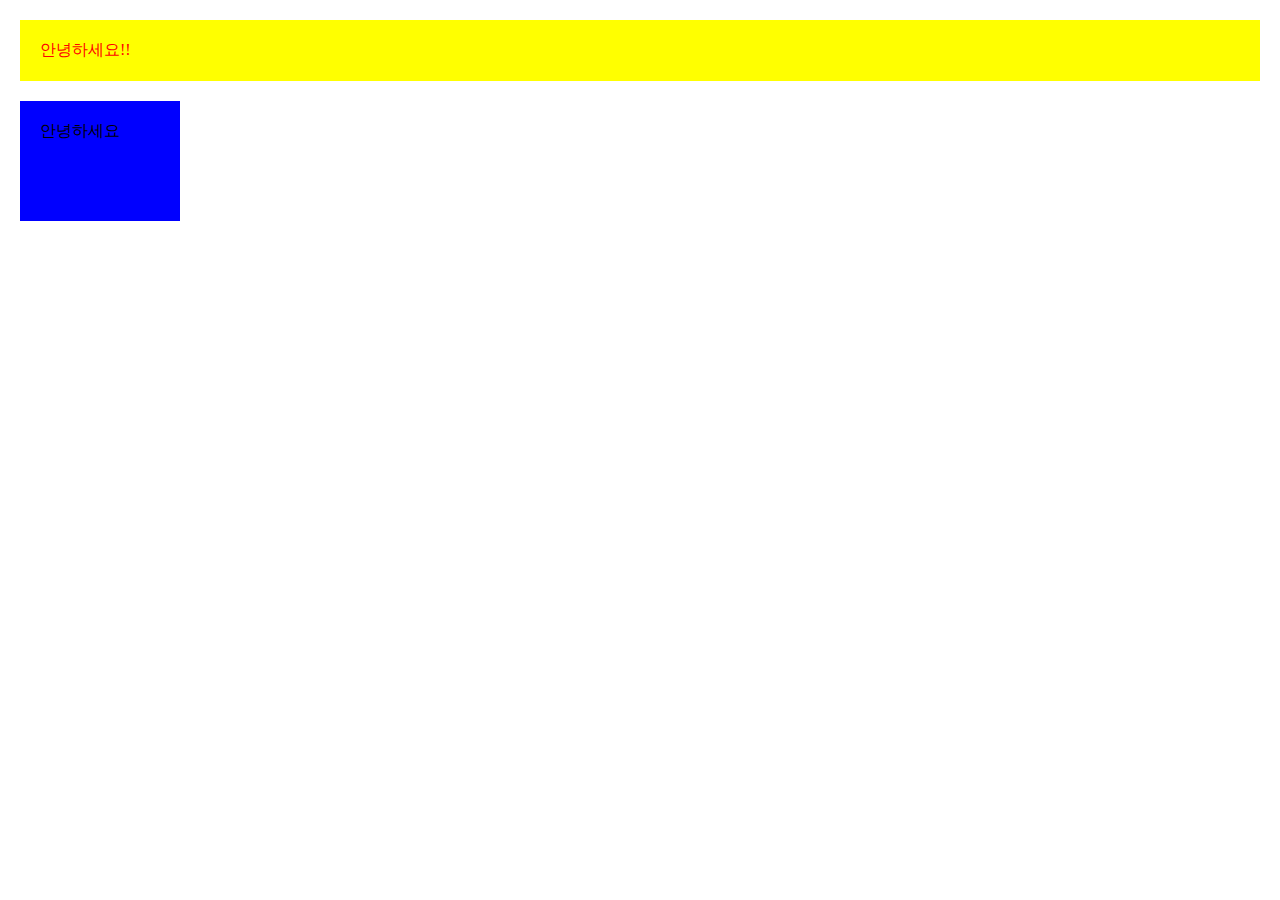
<file: 1월 15일 스터디/index.html>
<!DOCTYPE html>
<html lang="ko">  <!-- 언어 ko -->
<head>
    <!-- head는 문서의 정보-->
    <meta charset="UTF-8"> 
    <!-- meta 태그는 닫히는 태그가 없는 빈태그 
    charset 같은 거 사용할 수 있음. 먼저 meta charset부터 해야한다. 
    UTF-8은 조합형(ㅊ ㅗ ㅣ ㅈ ㅗ ㅇ) EUC-KR은 완성형(최 종) -->
    <meta name="author" content ="최종헌">
    <meta name="description" content="최종헌사이트입니다.">
    <meta http-equiv="X-UA-Compatible" content="IE=edge">
    <title>Document</title> <!-- 제목 -->
    <base href="./css/"> <!-- base태그는 html중에서 하나만 사용이 가능합니다!-->
    <link rel="stylesheet" href="main.css"> <!-- 외부 스타일 불러오기 --> 
    <style>
        div{
            color:red;
            background: yellow;
        }
        
    </style>
</head>
<body>
    <!-- body는 문서의 구조-->
    <div>안녕하세요!!</div>
    
    <span>안녕하세요</span>
</body>
</html>
</file>
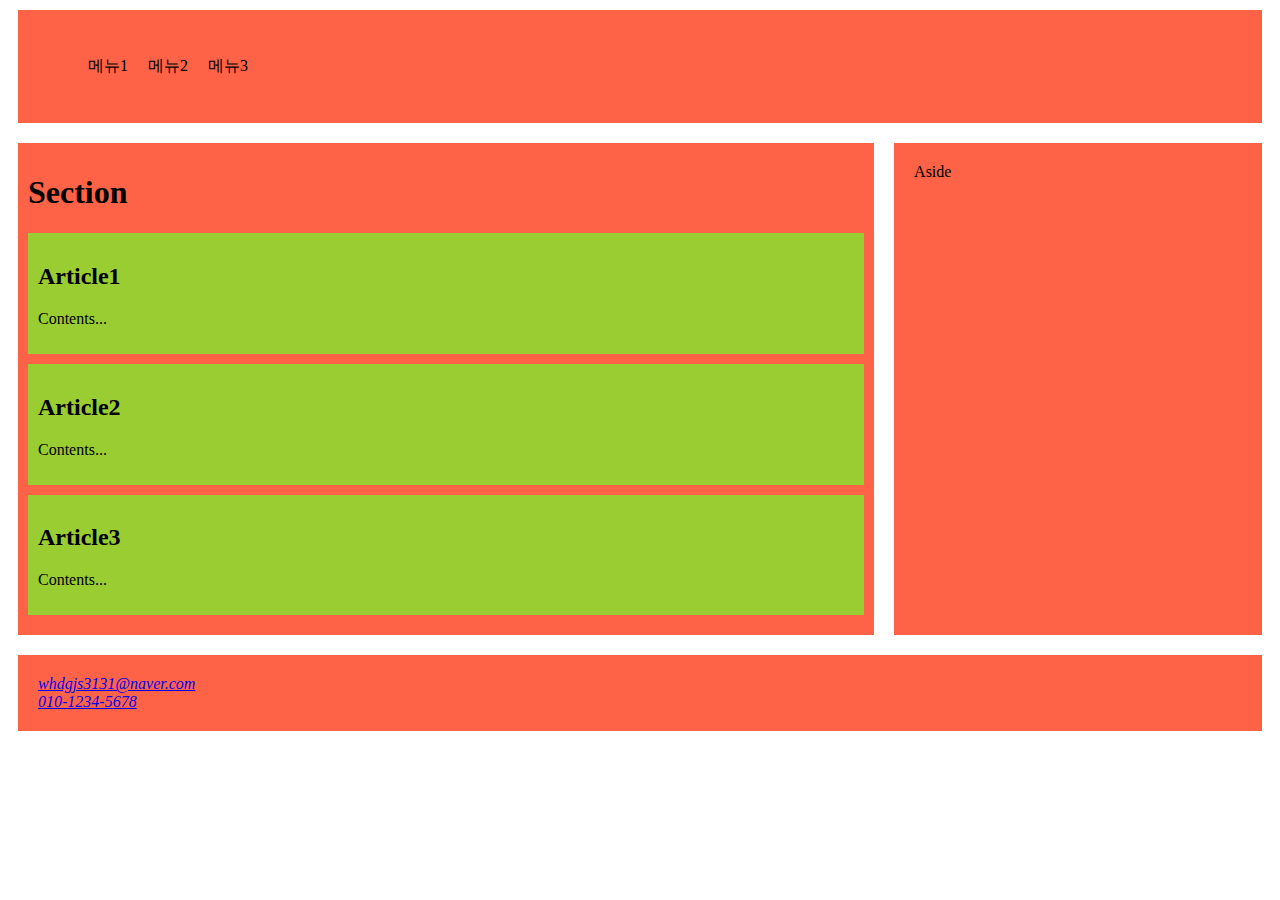
<file: 1월 20일 스터디/index.html>
<!-- 콘텐츠 구분 예제 -->
<!DOCTYPE html>
<html lang="ko">
<head>
    <meta charset="UTF-8">
    <title>콘텐츠 구분 예제</title>
    <link rel="stylesheet" href="./main.css">
</head>
<body>
    <header>
        <nav>
            <!-- 꼭 헤더 안에 있을 필요 없음.-->
            <ul>
                <li>메뉴1</li>
                <li>메뉴2</li>
                <li>메뉴3</li>
            </ul>
        </nav>
    </header>
    <main>
        <section>
            <h1>Section</h1>
            <article>
                <h2>Article1</h2>
                <p>Contents...</p>
            </article>
            <article>
                <h2>Article2</h2>
                <p>Contents...</p>
            </article>
            <article>
                <h2>Article3</h2>
                <p>Contents...</p>
            </article>
        </section>
    
        <aside>
            Aside
        </aside>
    </main>
    <footer>
        <address>
            <!-- a태그는 인라인이라서 block으로 바꿔야함.-->
            <a href="mailto:whdgjs3131@naver.com">whdgjs3131@naver.com</a>
            <a href="tel:+821012345678">010-1234-5678</a>
        </address>
    </footer>
</body>
</html>
</file>
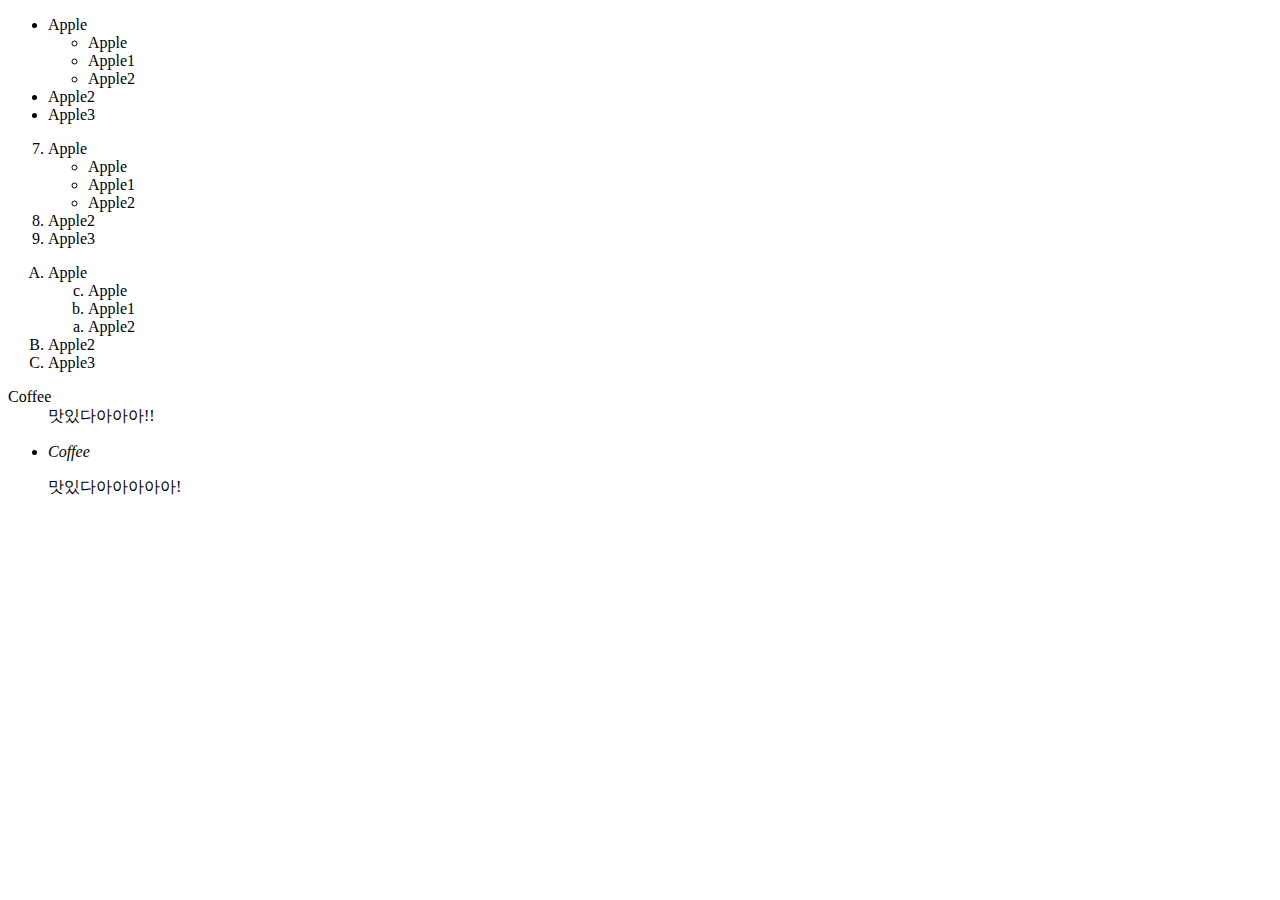
<file: 1월 21일 스터디/index.html>
<!DOCTYPE html>
<html lang="en">

<head>
    <meta charset="UTF-8">

    <title>Document</title>
</head>

<body>
    <!-- ol + li 
    한세트다. 정렬된 목록-->
    <!-- ol와 ul은 block 요소 li는 list-item요소-->
    <!-- ul + li li는 기본적으로 블록요소
    한세트다, 정렬되지 않은 목록
    li는 단독으로 사용할 수 없다.-->

    <ul>
        <!-- li는 블록요소-->
        <li>
            Apple
            <ul>
                <li>Apple</li>
                <li>Apple1</li>
                <li>Apple2</li>
            </ul>
        </li>
        <li>Apple2</li>
        <li>Apple3</li>
    </ul>

    <ol>
        <!-- ol는 블록요소
        ol은 type을 설정할 수 있다.-->
        <li value ="7">
            Apple
            <ul>
                <li>Apple</li>
                <li>Apple1</li>
                <li>Apple2</li>
            </ul>
        </li>
        <li>Apple2</li>
        <li>Apple3</li>
    </ol>
    <ol type="A">
        <!-- ol는 블록요소
        ol은 type을 설정할 수 있다.-->
        <li>
            Apple
            <ol type="a" reversed>
                <li>Apple</li>
                <li>Apple1</li>
                <li>Apple2</li>
            </ol>
        </li>
        <li>Apple2</li>
        <li>Apple3</li>
    </ol>

    <dl>
        <!-- 영역을 말함. key value방식으로 생각. -->
        <dt>Coffee</dt><!-- dt는 용어를 말함. -->
        <dd>맛있다아아아!!</dd><!-- dd는 정의를 말함. -->
    </dl>

    <!-- dl태그는 스타일링을 하기가 어렵다.-->

    <ul>
        <li>
            <dfn>Coffee</dfn>
            <p>맛있다아아아아아!</p>
            <!-- p태그는 하나의 문단을 설정한다. 문장이나 문단을 설정할때 p태그를 사용할 수 있다. p태그도 block요소다. -->
        </li>
    </ul>
    <!-- hr태그는 빈태그, 문단의 분리(주제에 의한)를 위해 설정. 수평선을 만든다. -->
</body>

</html>
</file>
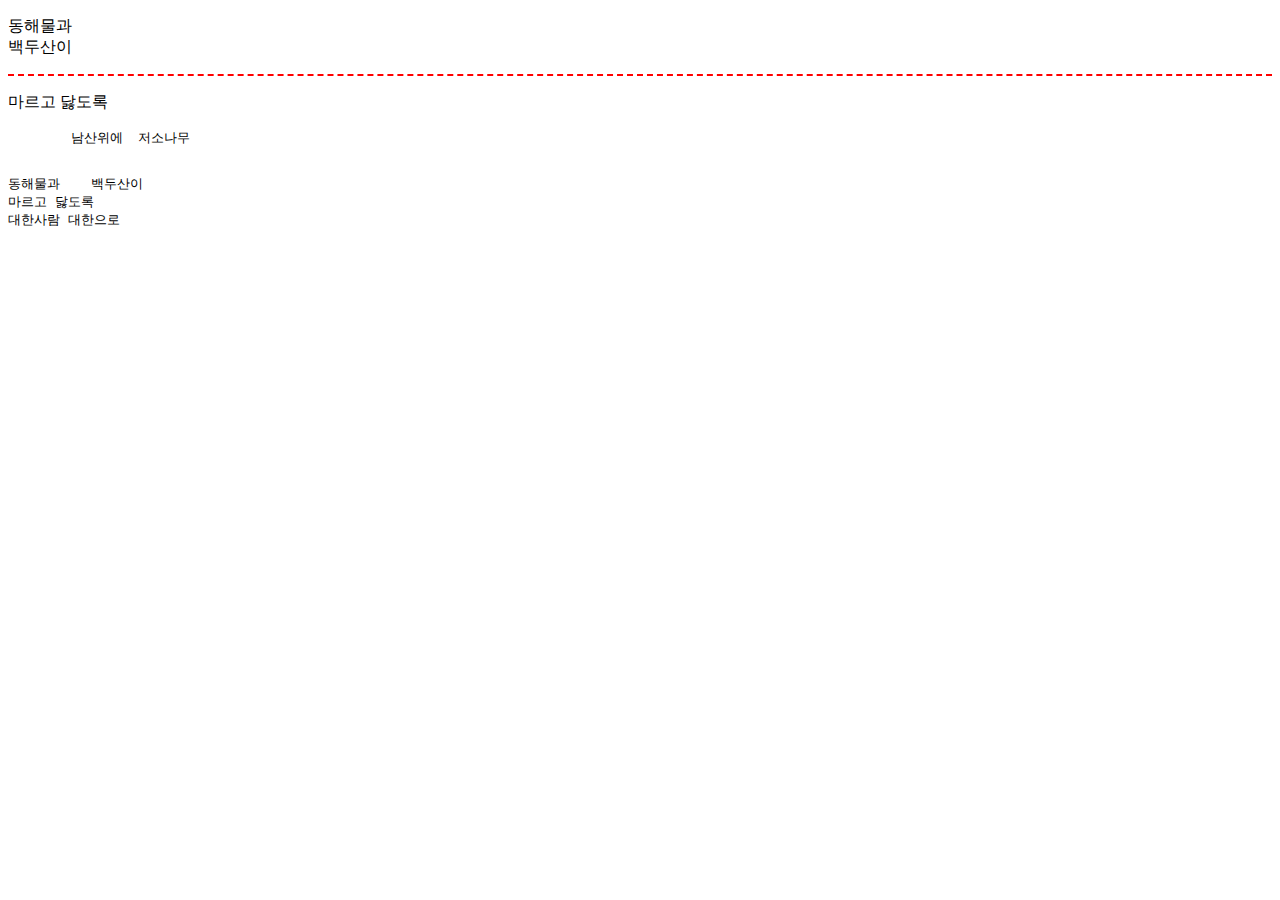
<file: 1월 22일 스터디/index.html>
<!DOCTYPE html>
<html lang="en">
<head>
    <meta charset="UTF-8">
    <link rel="stylesheet" href="./main.css">
    <title>Document</title>
</head>
<body>

    <p>
        동해물과<br/>
        백두산이
    </p>
    <hr/> <!-- 구분선을 준다. -->
    <p>
        마르고
        닳도록
    </p>

    <!--
    <div>
        남산위에   저소나무  띄어쓰기 여러번 해도 한번한걸로 친다.
    </div>
    -->

    <pre>
        남산위에  저소나무  <!-- 이러면 여러개 띄어쓰기 가능-->
    </pre>

<pre>동해물과    백두산이
마르고 닳도록
대한사람 대한으로
</pre><!-- 안으로 완전 몰린다. 빈공간 삭제 -->

    <!-- pre 
    서식이 미리 지정된 텍스트를 설정.
    텍스트의 공백과 줄바꿈을 유지하여 표시할 수 있음.
    기본적으로 Monospace 글꼴 계열로 표시됨.-->

<!--
    일반적인 인용문을 설정(Block Quotation)
    
-->

    
</body>
</html>
</file>
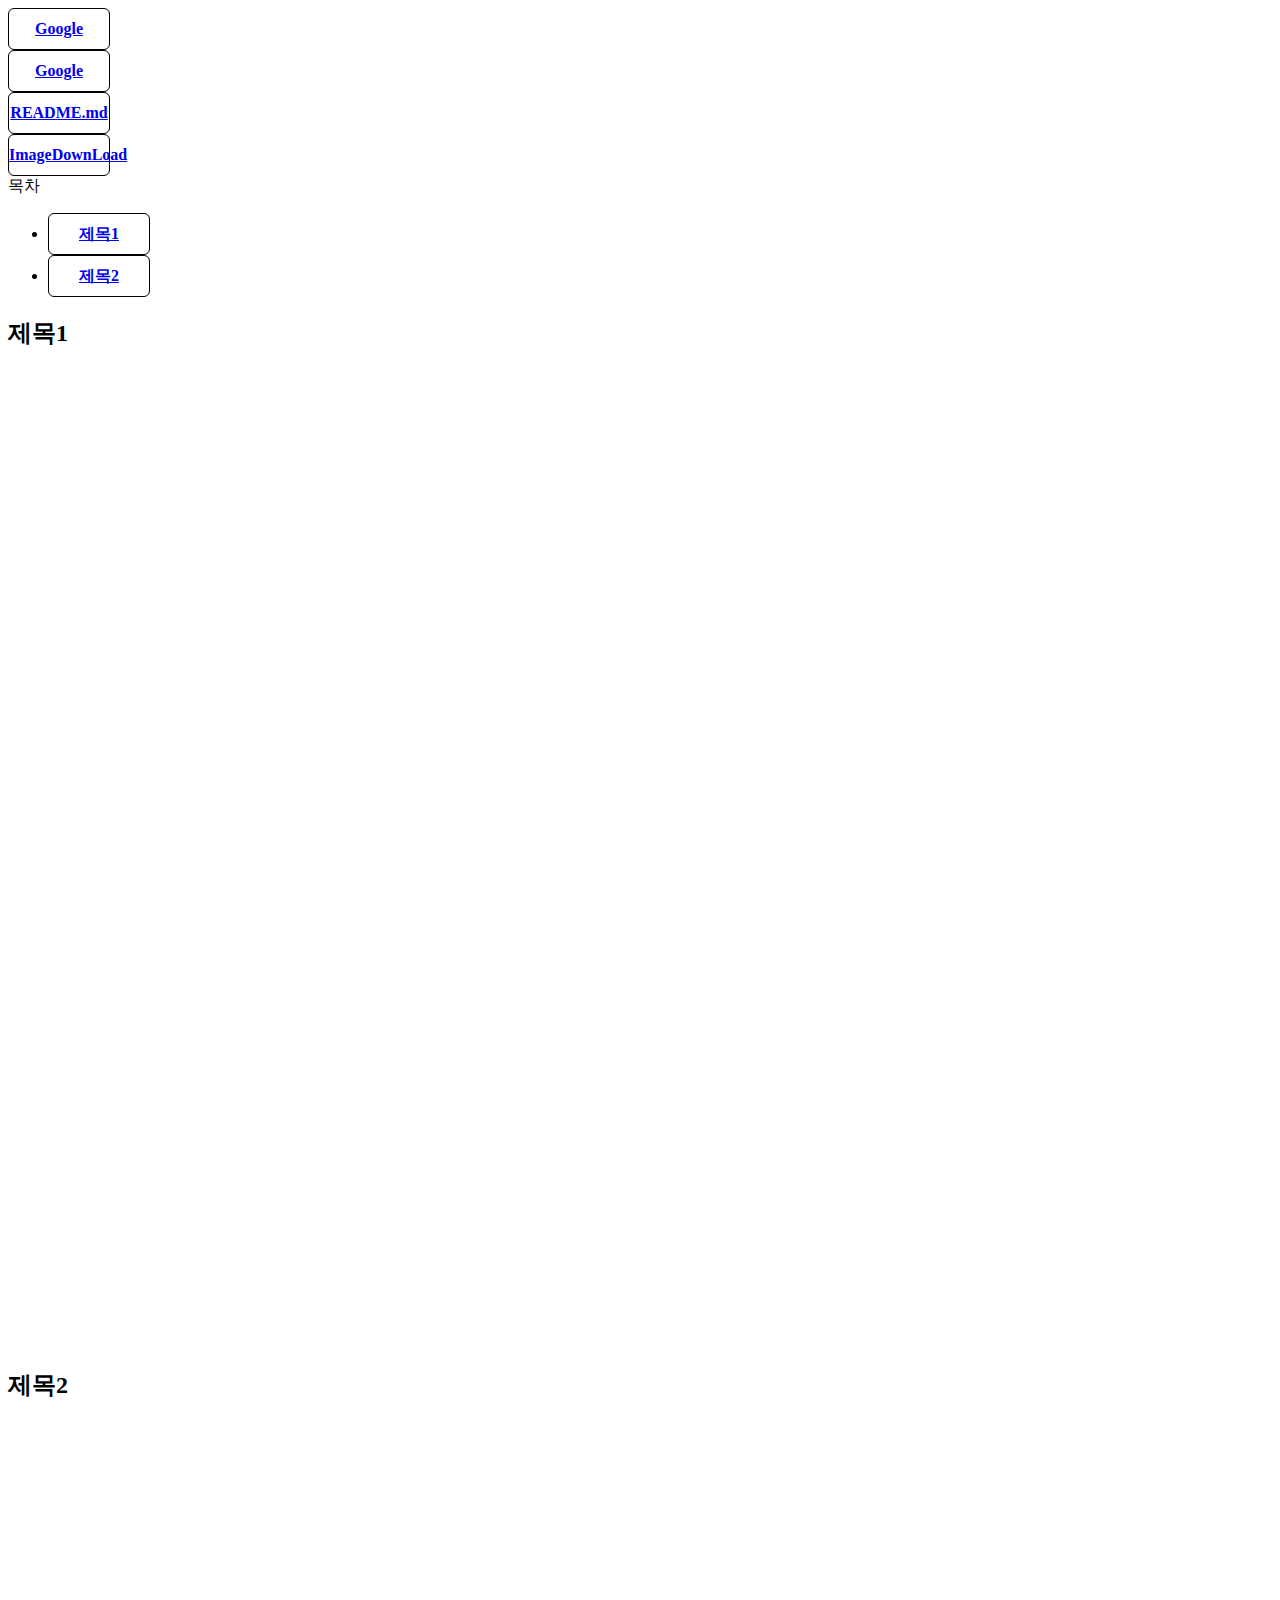
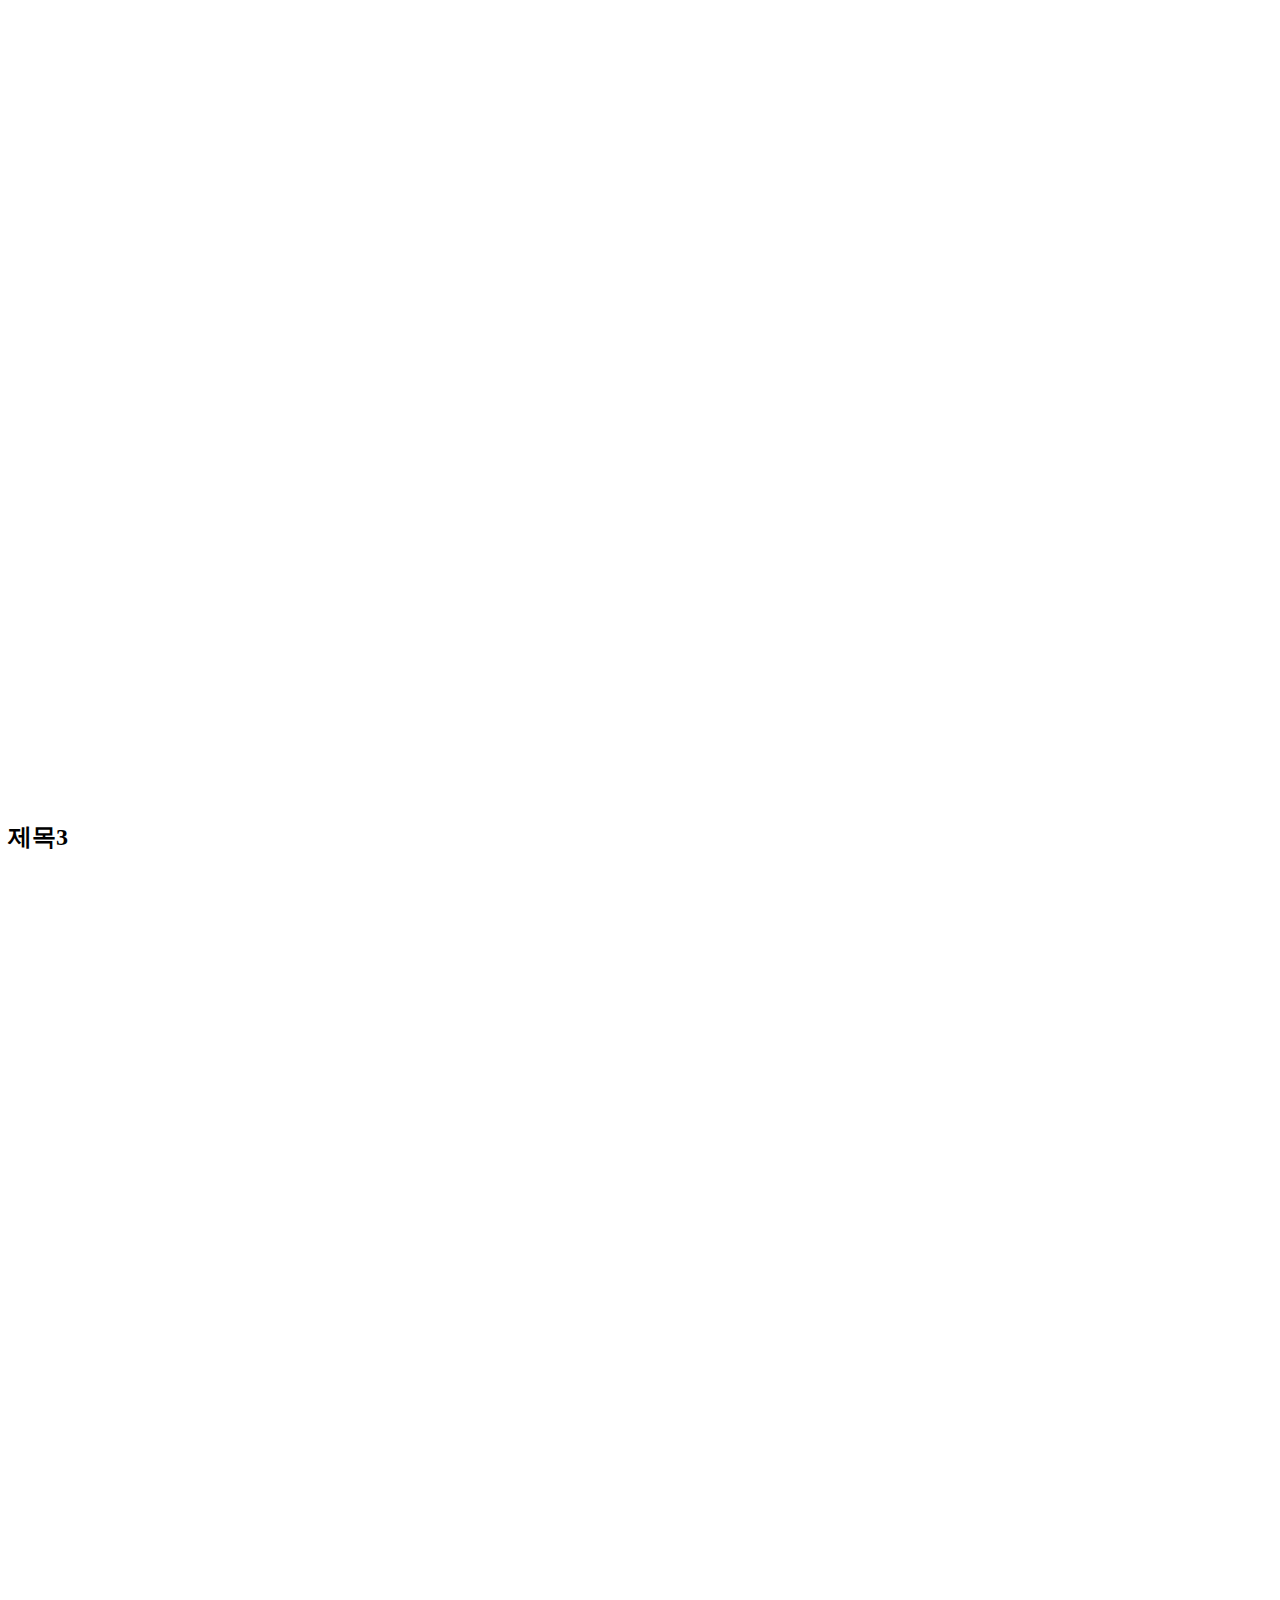
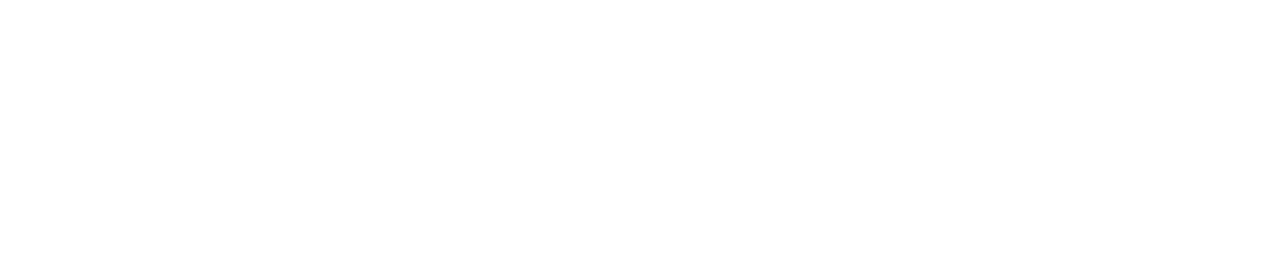
<file: 1월 22일 스터디2/index.html>
<!DOCTYPE html>
<html lang="en">
<head>
    <meta charset="UTF-8">
    <title>Document</title>
    <link rel="stylesheet" href="./main.css">
</head>
<body>

    <!-- a태그: 다른 페이지, 파일, 이미지주소, 전화번호등 다른 URL로 연결할 수 있는 하이퍼링크-->
    <!-- href(생략가능), rel, target중에서 href와 target을 자주 사용한다. 
    a태그는 인라인 요소다-->
    <a href="https://google.com">Google</a>
    <!-- href 생략 가능. 다만 다른 링크로 넘어가려면 href사용
    해당 페이지에서 바로 google이 켜지는 건 target="_self"가 설정이 되어있기 때문이다.-->
    <a href="https://google.com" target="blank">Google</a>
    <!-- target="_blank 사용하면 새로운 페이지".-->
    
    
    <a href="./README.md" download="download">README.md</a>  <!-- 다운로드 된다. -->
    <a href="./image/tocomon.jpg" download="download">ImageDownLoad</a> 
    <!-- 이미지 보여주기 download가 들어가면 직접 다운로드가 된다.-->

    <!-- 같은 페이지로 이동-->

    목차
    <ul>
        <li><a href="#title1">제목1</a></li><!-- 아이디를 붙일때는 #이 있어야합니다.-->
        <li><a href="#title2">제목2</a></li>
    </ul>
    <h2 id="title1">제목1</h2>
    <h2 id="title2">제목2</h2>
    <h2 id="title3">제목3</h2>

</body>
</html>
</file>
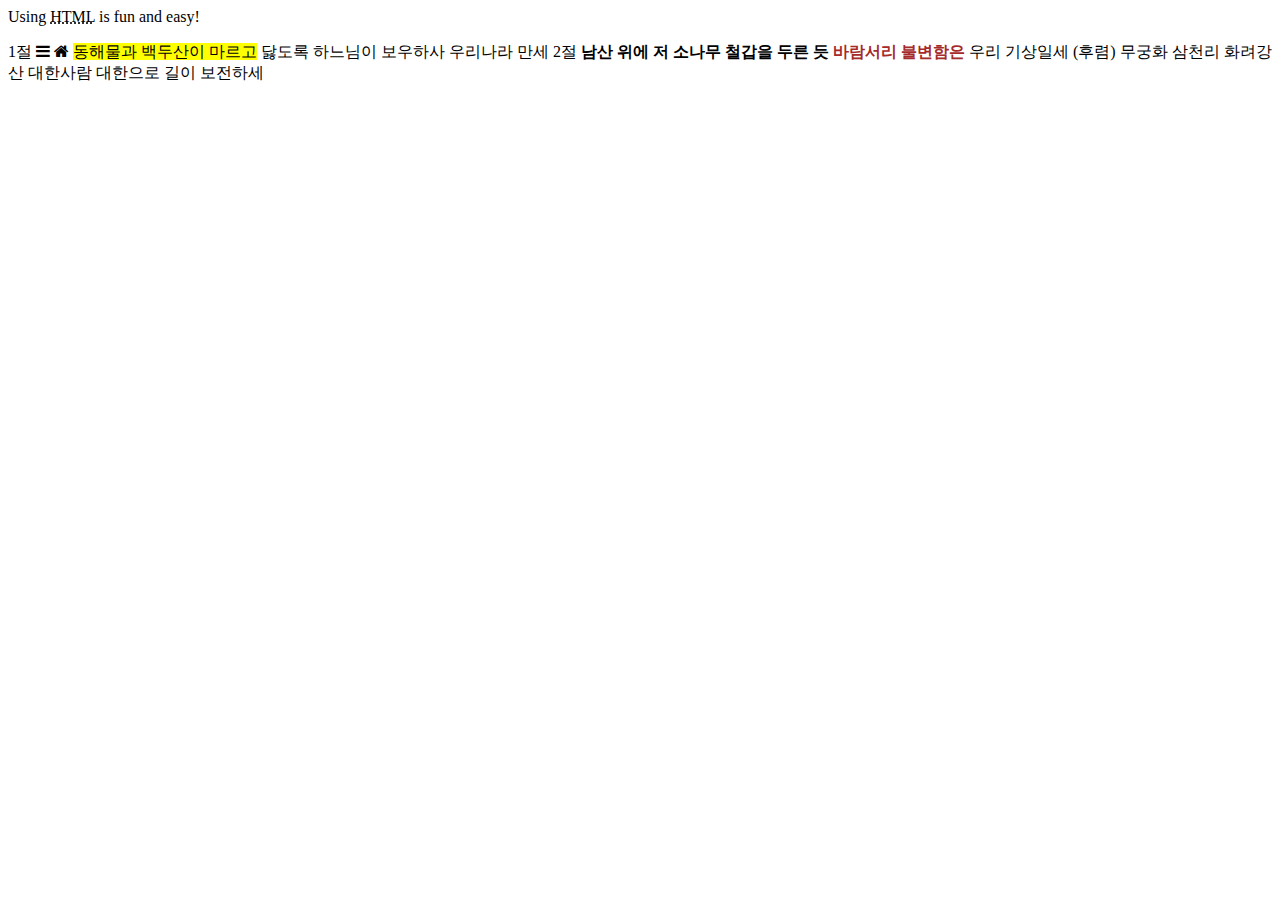
<file: 1월 31일 스터디/index.html>
<!DOCTYPE html>
<html lang="en">
<head>
    <meta charset="UTF-8">
    <title>HTML Elements</title>
    <link rel="stylesheet" href="https://cdnjs.cloudflare.com/ajax/libs/font-awesome/4.7.0/css/font-awesome.min.css">
    <link rel="stylesheet" href="./main.css">
</head>
<body>
    Using <abbr title="HyperText Markup Language">HTML</abbr> is fun and easy! <!-- 약어를 사용하는데 title을 사용해서 명시를 해줌-->
    <!--  b태그 : 문체가 다른 글자의 범위를 지정, 의미 없음, 읽기 흐름에 도움을 주는 용도-->
    <!-- mark는 사용자의 관심을 끌때 하이라이팅으로 사용, 인라인 요소-->
    <!-- em은 의미를 강조할 때 사용하는 태그, 중첩가능, 이탤릭체로 표시-->
    <!-- strong 의미의 중요성을 나타내기 위해-->
    <!-- 위 경우에서 적합한 경우가 아닐 경우 사용한다. -->

    <!-- ctrl shift p : 약어로 래핑-->
<p>
    <b>1절</b>
    <i class="fa fa-bars"></i>
    <i class="fa fa-home"></i>
    <mark>동해물과 백두산이 마르고</mark> 닳도록 
    하느님이 보우하사 우리나라 만세

    <b>2절</b>
    <strong>남산 위에 저 소나무 철갑을 두른 듯</strong>
    <em>바람서리 <em>불변함</em>은</em> 우리 기상일세

    <b>(후렴)</b>
    무궁화 삼천리 화려강산
    대한사람 대한으로 길이 보전하세
</p>
</body>
</html>
</file>
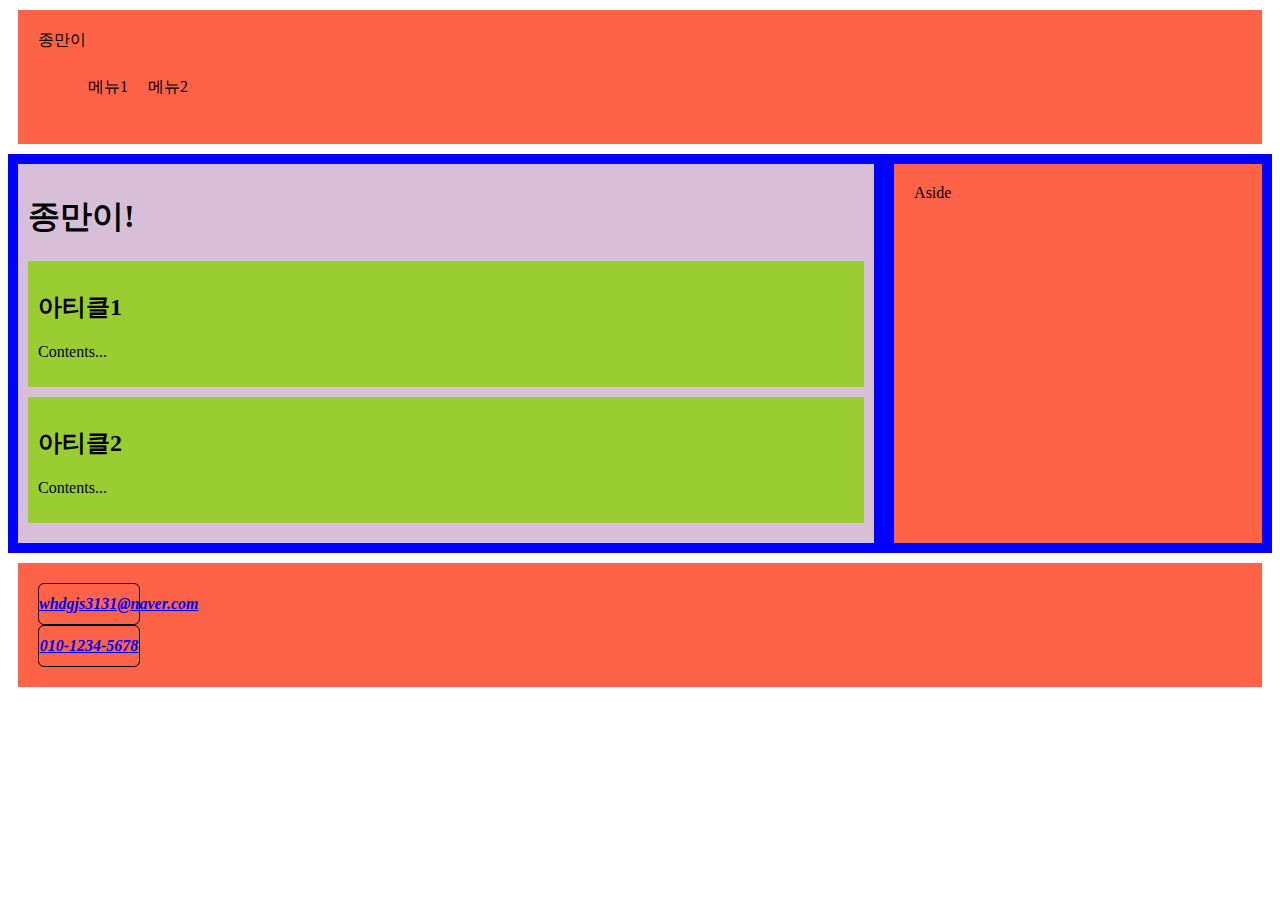
<file: 2월/index.html>
<!DOCTYPE html>
<html lang="ko">
<head>
    <meta charset="UTF-8">
    <meta http-equiv="X-UA-Compatible" content="IE=edge">
    <meta name="author" content="종만이">
    <link rel="stylesheet" href="./main.css">
    <title>Document</title>
</head>
<body>
    <header>
        종만이
        <nav>
            <ul>
                <li>메뉴1</li>
                <li>메뉴2</li>
            </ul>
        </nav>
    </header>
    <main>
        <section>
            <h1>종만이!</h1>
            <article>
                <h2>아티클1</h2>
                <p>Contents...</p>
            </article>
            <article>
                <h2>아티클2</h2>
                <p>Contents...</p>
            </article>
        </section>

        <aside>
            Aside
        </aside>
    </main>
    <footer>
        <address>
            <!-- a태그는 인라인이라서 block으로 바꿔야함.-->
            <a href="mailto:whdgjs3131@naver.com">whdgjs3131@naver.com</a>
            <a href="tel:+821012345678">010-1234-5678</a>
        </address>
    </footer>
    
</body>
</html>
</file>
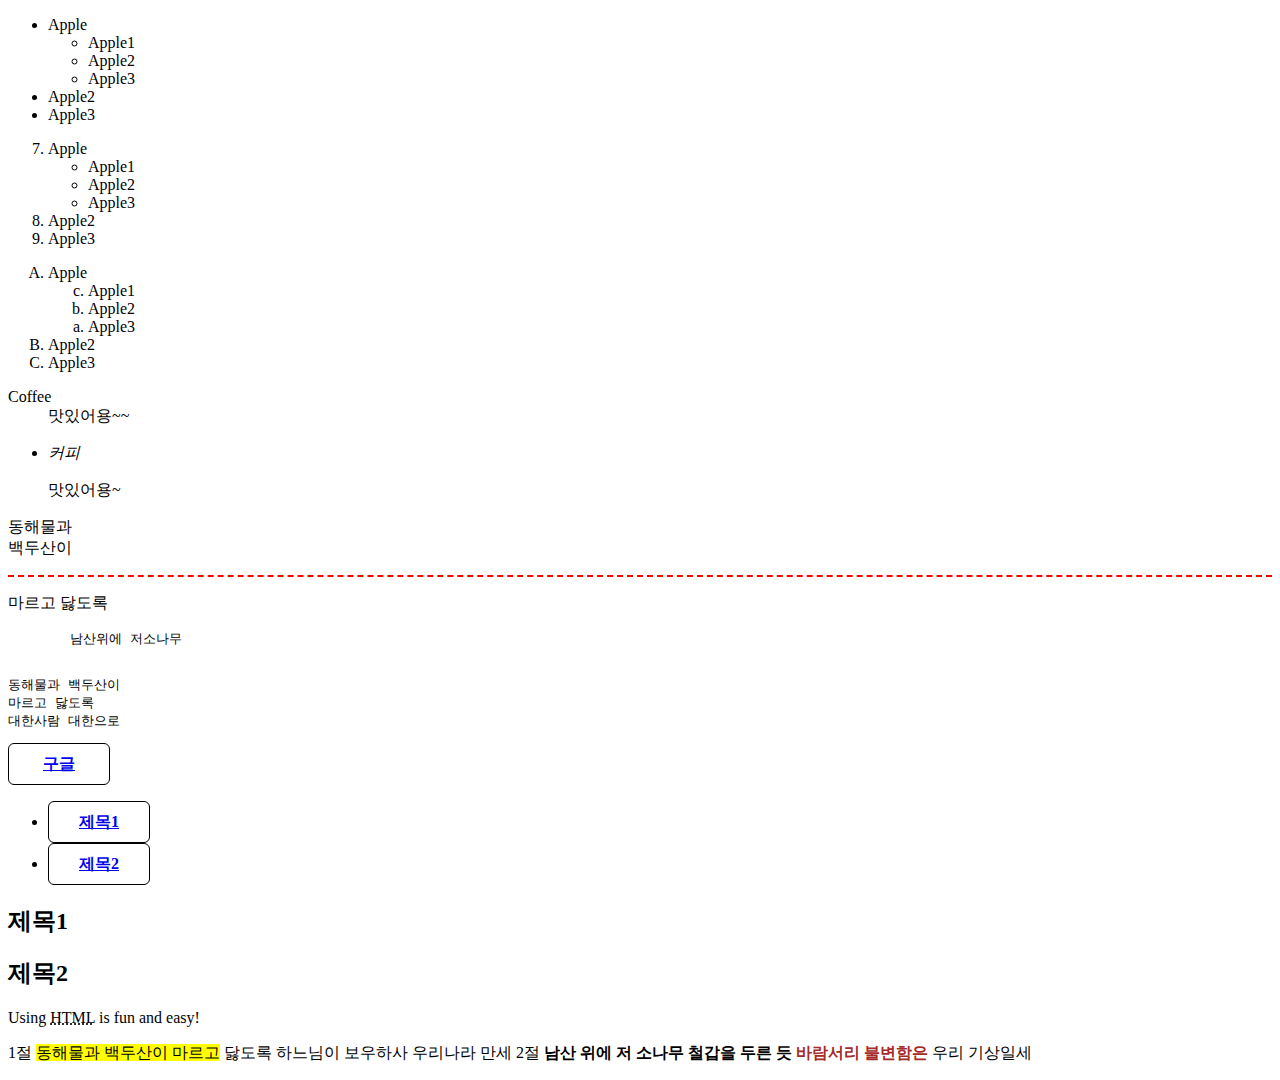
<file: 2월/index2.html>
<!DOCTYPE html>
<html lang="ko">
<head>
    <meta charset="UTF-8">
    <meta name="viewport" content="width=device-width, initial-scale=1.0">
    <title>Document</title>
    <link rel="stylesheet" href="./main.css">
</head>
<body>
    <ul>
        <li>
            Apple
            <ul>
                <li>Apple1</li>
                <li>Apple2</li>
                <li>Apple3</li>
            </ul>
        </li>
        <li>Apple2</li>
        <li>Apple3</li>
    </ul>
    <ol>
        <li value="7">
            Apple <!--7부터 시작하는 리스트-->
            <ul>
                <li>Apple1</li>
                <li>Apple2</li>
                <li>Apple3</li>
            </ul>
        </li>
        <li>Apple2</li>
        <li>Apple3</li>
    </ol>
    <ol type="A">
        <li>
            Apple
            <ol type="a" reversed>
                <li>Apple1</li>
                <li>Apple2</li>
                <li>Apple3</li>
            </ol>
        </li>
        <li>Apple2</li>
        <li>Apple3</li>
    </ol>

    <dl>
        <!-- 영역을 말함. key value 방식으로 저장-->
        <dt>Coffee</dt>
        <dd>맛있어용~~</dd>
    </dl>
    <ul>
        <li>
            <dfn>커피</dfn>
            <p>맛있어용~</p>
        </li>
    </ul>

    
    <p>
        동해물과<br/> <!--띄어쓰기-->
        백두산이
    </p>
    <hr/>
    <p>
        마르고
        닳도록
    </p>

    <pre>
        남산위에 저소나무
    </pre>
<pre>동해물과 백두산이
마르고 닳도록
대한사람 대한으로    
</pre> <!-- 안쪽으로 밀어넣을 수 있다.-->

    <a href="https://google.com" target="blank">구글</a>
    <!-- 새로운 페이지로 접속하기 target="blank"-->

    <ul>
        <li><a href="#title1">제목1</a></li>
        <li><a href="#title2">제목2</a></li>
    </ul>
    <h2 id="title1">제목1</h2>
    <h2 id="title2">제목2</h2>
    Using <abbr title="HyperText Markup Language">HTML</abbr> is fun and easy!
<p>
    <b>1절</b>
    <i class="fa fa-bars"></i>
    <i class="fa fa-home"></i>
    <mark>동해물과 백두산이 마르고</mark> 닳도록
    하느님이 보우하사 우리나라 만세
    <b>2절</b>
    <strong>남산 위에 저 소나무 철갑을 두른 듯</strong>
    <em>바람서리 <em>불변함</em>은</em> 우리 기상일세
</p>
</body>
</html>
</file>
<file: 1월 15일 스터디/main.css>
body{
    /*원래는 margin padding은 약간 폭을 주도록 되어있는데 아래와 같이 초기화*/
    margin:0;
    padding:0;
}
/*블록요소 : DIV,H1,P등은 사용가능한 최대 가로너비를 사용한다.
크기를 지정할 수 있다.
width:100%, height 0으로 시작한다.
수직으로 쌓임
margin, padding 상하좌우 사용가능 
레이아웃을 잡는 용도*/
/*인라인 요소 : SPAN,IMG등은 필요한 만큼의 너비를 사용한다.
크기를 지정할 수 없다.
width hegiht 모두 0으로 시작한다. 
수평으로 쌓임
span 에서 띄어쓰기는 줄바꿈으로 가능하다. 붙여서쓰면 띄어쓰기 없다.
margin, padding 상하 사용불가
TEXT를 잡는 용도*/

div{
    /*기본적으로 폭은 전체를 갖고 있다. 그래서 height만 설정해주면 된다.*/
    background: red;
    padding: 20px;
    margin:20px;

}
span{
    background: yellow;
    padding:20px;
    margin:20px;
    
    /*인라인 요소를 블록 요소로 바꾸는 방법*/
    width:120px;
    height:80px;
    display:block;

}
</file>
<file: 1월 20일 스터디/main.css>
header {
    background: tomato;
    margin: 10px;
    padding: 20px;
}

header nav {}

header nav ul {
    display: flex;
}

header nav ul li {
    list-style: none;
    margin: 10px;
}
main{
    display:flex;
}
section {
    width: 70%;
    background: tomato;
    margin: 10px;
    padding: 10px;
    box-sizing: border-box;
}

section h1 {}

article {
    /*독립성 보장하기 위해서 section article로 하지 않을게요!*/
    background:yellowgreen;
    margin-bottom:10px;
    padding:10px;
}

article h2 {}

article p {}

aside {
    width:30%;
    background:tomato;
    margin:10px;
    padding:20px;
    box-sizing: border-box;
}

footer {
    background:tomato;
    margin:10px;
    padding:20px;
}

footer address {}
footer address a {
    display:block;
}
</file>
<file: 1월 22일 스터디/main.css>
hr {
    /*border:2px dashed red;*/
    border: none;

    border-top: 2px dashed red;
}
</file>
<file: 1월 22일 스터디2/main.css>
a {
    font-weight: bold;
    width: 100px;
    line-height: 40px;
    height: 40px;
    border: 1px solid black;/*윤곽선 1px 검은색으로 둘러싼다.*/
    border-radius: 6px;/*모서리를 깎아주는 역할*/
    display: block; /*inline요소에서 block으로 바꿔야 사용할 수 있는 것들이 있다.*/
    text-align: center;
}

a:hover{/*마우스 갖다 댔을때 오렌지색으로*/
    background: orange; 
}

h2{
    padding-bottom: 1000px;
}
</file>
<file: 1월 31일 스터디/main.css>
b{
    font-weight: normal; /*볼드로 되어 있는 걸 노말로 바꿔준다*/
}

em{
    font-style: normal; /*이탤릭체를 노말로 바꿔준다*/
    font-weight: bold;
    color: brown;
}
</file>
<file: 2월/main.css>
header{
    background:tomato;
    margin:10px;
    padding:20px;
}
header nav{

}
header nav ul{
    display:flex;
}
header nav ul li{
    list-style: none; /* 점을 제거*/
    margin:10px;
}

main{
    display:flex;
    background: blue;
}

section{
    width:70%;
    background:thistle;
    margin:10px;
    padding:10px;
    box-sizing:border-box;
}

article{
    background:yellowgreen;
    margin-bottom:10px;
    padding:10px;
}

aside{
    width:30%;
    background: tomato;
    margin:10px;
    padding:20px;
    box-sizing:border-box;
}

footer{
    background:tomato;
    margin:10px;
    padding:20px;
}
footer address a{
    display:block;
}

hr{
    border:none;
    border-top:2px dashed red;
}
a{
    font-weight: bold;
    width:100px;
    line-height: 40px;
    height:40px;
    border:1px solid black;
    border-radius:6px;
    display:block;
    text-align:center;
}

a:hover{
    background:orange;
}
b{
    font-weight: normal; /*볼드로 되어 있는 걸 노말로 바꿔준다*/
}

em{
    font-style: normal; /*이탤릭체를 노말로 바꿔준다*/
    font-weight: bold;
    color: brown;
}
</file>
